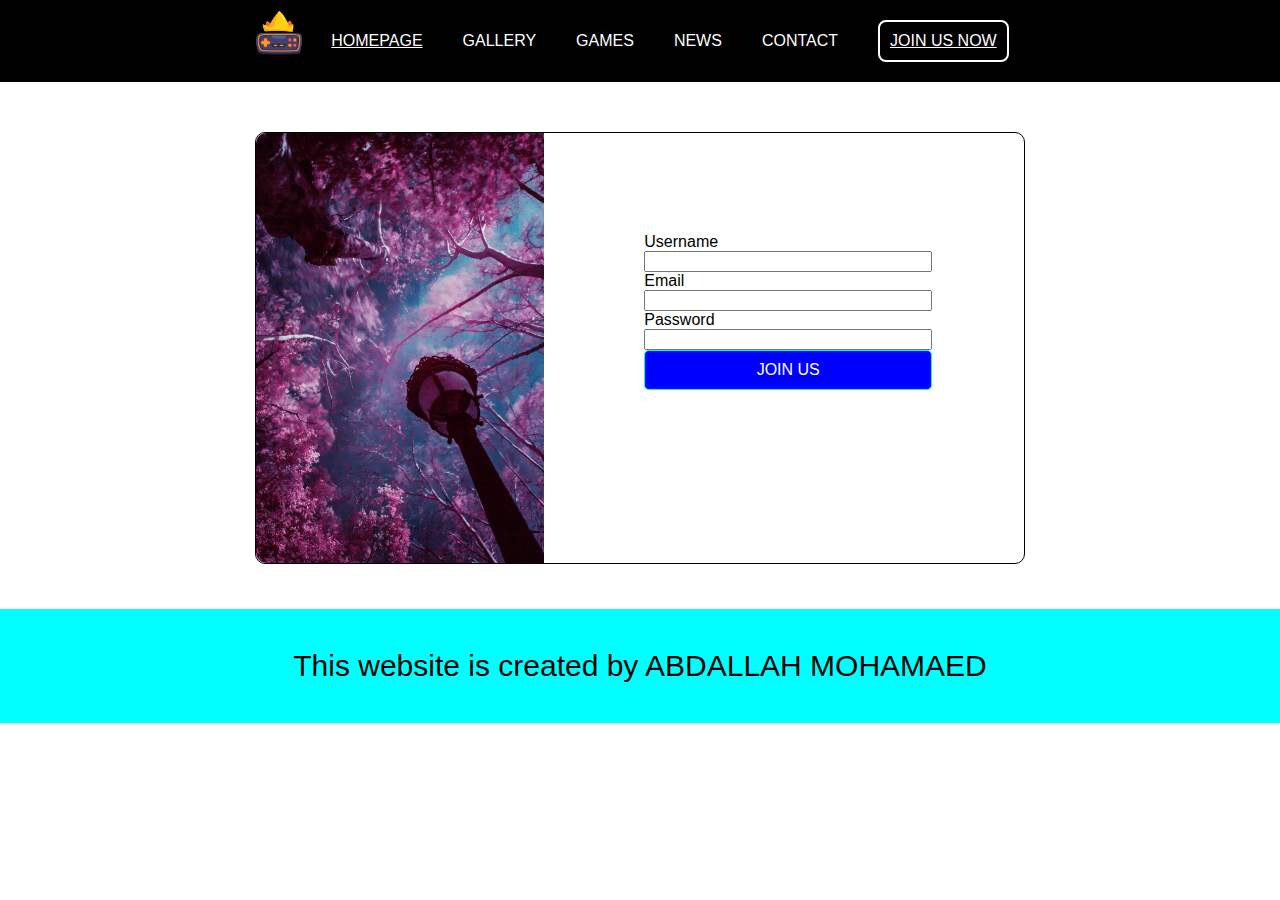
<file: join.html>
<html>
<head>
    <title> Gameing website</title>
     <meta charset="UTF-8"> 
	<link rel="stylesheet" href="style.css">
	</head>
   
<body>
	
     
	 <div class="navbar joinnavbar"> 
		 <img src="logo.png" width="60px"> 
		 <a href="index.html">HOMEPAGE </a>                         
		 <a>GALLERY </a>
		 <a>GAMES
		 </a> 
		 <a>NEWS
		 </a> <a>CONTACT </a>
		 <a href="join.html" class="join"> JOIN US NOW </a> 
	 </div> 
	
	<div class="joinform">
		<div class="image"></div>
	<div class="form">
		<form> Username
			<input type="text"> 
                     Email    			
	   	        <input type="emai">
			            Password
		        <input type="password">
			    <button>JOIN US</button>
		</form>
		</div>
		
	</div>
	
			<div class='footer'>
		<p>This website is created by ABDALLAH MOHAMAED</p>
	</div>
	
	</body>
</html>
</file>
<file: style.css>
body { margin: 0px; padding: 0px; }  * { font-family: arial ; } 
div.maincontent 
{ height: 940; 
	background-image:url('background%20(1).jpg');
	background-repeat: no-repeat ; width:1900px ; background-size: cover } 
div.navbar { display: flex ; justify-content: center; align-items: center ; background: rgba(0 , 0, 0, 0.6 )} 
div.joinnavbar {
	background-color: black
}


div.navbar a 
{ color: white ; margin: 20 ;}
div.navbar a.join { padding: 10px; border-radius: 8px;  border: 2px solid white ; background-color: transparent; color: white; }
div.details {  text-align: center; padding-top: 150px ; color: white ; align-items: center ;} 
div.details  button{padding: 10px; border-radius: 8px;  border: 2px solid white ; background-color: white; color: darkturquoise; } div.games{ display: flex;width:60%; justify-content: space-around; align-items: center;}
div.upcoming{ justify-content: center; }
div.upcoming h1 {text-align: center;} 
div
div.game img { width: 120px; height: 120px; border-radius: 120px;}
div.maingame { 
	display: flex;
	justify-content:center; 
		align-items:center;
		;width: 60%;
	margin: auto;
	background-color: black; 
	color: white;
    padding: 50px;
	border-radius: 50 px ;
	margin-top:  50px;
	line-height: 23px;
}
div.maingame button { 
padding: 10px;
 background-color:aqua;
color: white;
border: none ;
}
div.maingame img {
margin-right: -100;	
border-radius: 20px;
}
div.postscontent  {
	justify-content: center;
	font-family: arial;
	text-align: center;
}
div.posts {
	display: flex;
	width:70%; 
	margin: auto;
	justify-content: space-around; 
	align-items: center;`		
}
div.post{
	margin: 25px;
	background-color: black;
	color: white;
	border-radius: 8px;
	
}
div.postscontent h1,div.postscontents  p {
	text-align: center
}
div.post1 div.img {
	background-image: url('post1.jpg')  ;
	height: 180px;
	background-position: center;
	background-size: cover;
	border-radius: 8px;
}
div.post2 div.img {
	background-image: url('post2.jpg')  ;
	height: 180px;
	background-position: center;
	background-size: cover;
	border-radius: 8px;
}
div.post3 div.img {
	background-image: url('post3.jpg')  ;
	height: 180px;
	background-position: center;
	background-size: cover;
	border-radius: 8px;
}

div.post h3, div.post p,div.post h5{
	padding-left: 15px;
	padding-right: 15px;
}
div.post p{
	font-size: 15px;
}
div.post h5, div.post p{
display: inline-block;
}
 
.pricing h2 {
	text-align: center;
}

.prices {
	display: flex;
	justify-content: center;
	width: 60%;
	margin: auto;
	text-align: center;
	
}
.price {
	width: 30%;
	background-color: darkcyan;
	color: white;
	margin: 8px;
	padding-bottom: 15px;
	padding-top: 15px;
	border-radius: 8px;
}
.price button {
	padding: 10px;
 background-color:transparent;
color: white;
border: 1px solid white ;
}

.planprice {
	background-color: darkblue;
	padding-top: 10px;
	padding-bottom: 10px;
}
.planprice h3 {
	margin:0;  
}

.footer {
text-align: center;
padding: 8px;
margin-top: 45px;
background-color: aqua;
color: white;
}

.joinform {
	display: flex;
	justify-content: center;
	margin: auto;
	margin-top: 50px;
	width: 60%;
	border: 1px solid black;
	border-radius: 10px;
}
.joinform .image{
	width: 35%
}
.joinform .form {
	width: 65%;
}
.joinform .image {
	background-image:url(Fantasy1.jpg);
	background-size: cover;
	background-position: top;
	height: 400px;
    padding: 15px;
	border-top-left-radius: 10px;
	border-bottom-left-radius: 10px;}
form inupt, form button {
	padding: 10px;
	font-size: 16px;
	border: 1px solid aqua;
	border-radius: 5px;
	display: block;
	margin: 1opx;
}
form {
	width: 60%;
	margin: auto;
	display: flex;
	flex-direction: column;
	padding: 100px;
}
form button {
	background-color: blue;
	color: white;
}

.footer {
	color: black;
	background-color: aqua;
	text-align: center;
	padding: 10px;
	margin-top: 45px;
	font-size: 30px;
}
</file>
